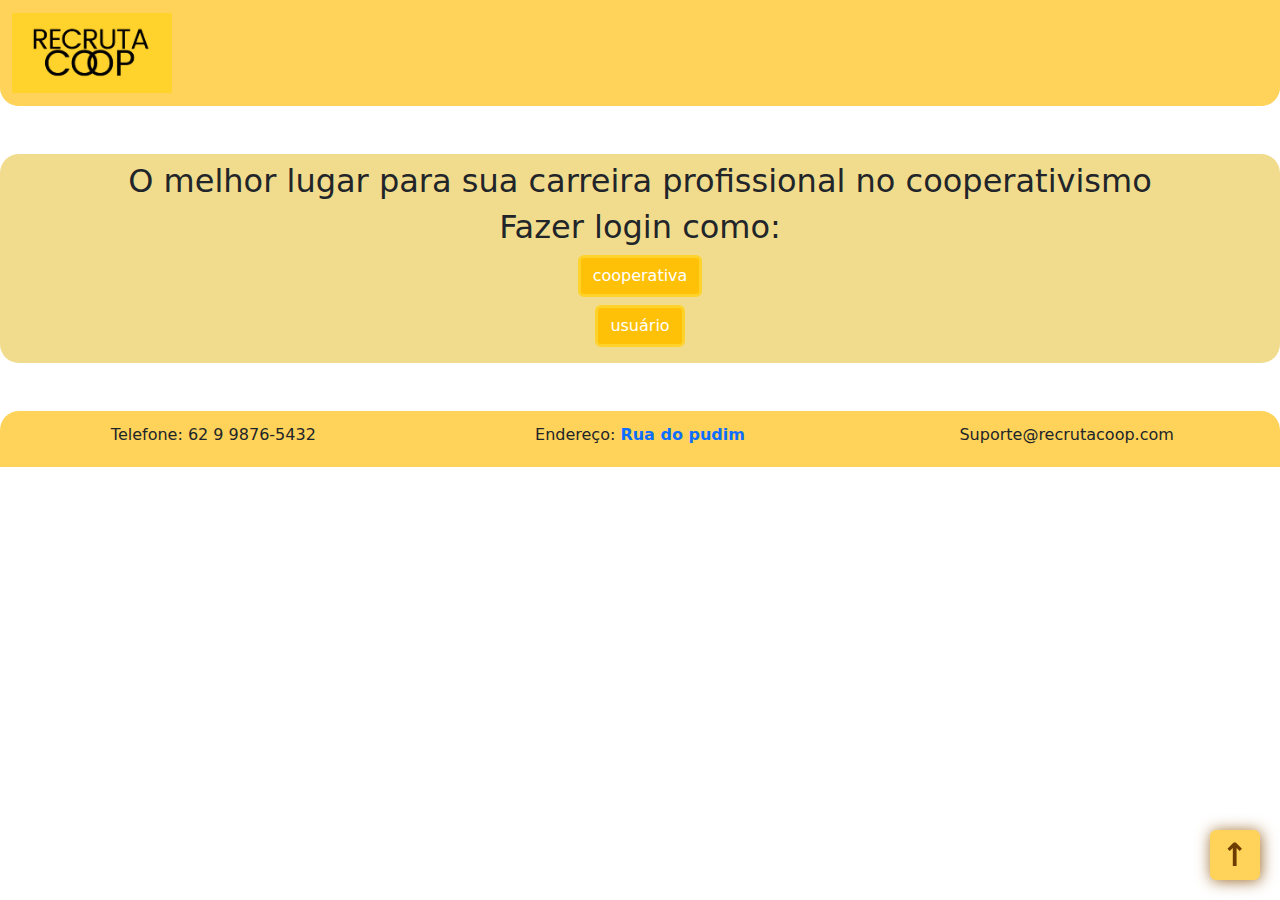
<file: pages/login.html>
<!DOCTYPE html>
<html lang="en">

<head>
    <meta charset="UTF-8">
    <meta name="viewport" content="width=device-width, initial-scale=1.0">
    <title>Recruta Coop Login</title>
    <link rel="stylesheet" href="../css/bootstrap.min.css" />
    <link rel="stylesheet" href="../css/style.css">
    <script src="../js/bootstrap.bundle.min.js"></script>

</head>

<body>
    <header style="border-radius: 0 0 19px 19px!important; background: #f1dc8d;">
        <nav class="navbar" style="background-color: #ffd359 !important; border-radius: 0 0 19px 19px!important;">
            <div class="container-fluid">
                <a class="navbar-brand" href="../index.html"><img src="../img/recrutacooplogomenurecortada2.png" alt=""
                        width="160"></a>
            </div>
        </nav>
    </header>
    <main class=" align-items-center" style="background: #f1dc8d; border-radius: 19px 19px 19px 19px!important;">
        <div class="row text-center mx-5 my-5">
            <div class="col-12 text-center my-2 ">
                <h2> O melhor lugar para sua
                    carreira profissional no cooperativismo</h2>
                <h2>Fazer login como:</h2>
                <button class="btn bg-warning login-cooperativa" type="button" data-bs-toggle="modal"
                    data-bs-target="#logincoopmodal">cooperativa</button>
            </div>
            <div class="col-12 mb-3">
                <button class="btn bg-warning login-usuario" type="button" data-bs-toggle="modal"
                    data-bs-target="#loginusuario">usuário</button>
            </div>
        </div>
    </main>
    <modais>
        <div class="modal fade" id="logincoopmodal" tabindex="-1" aria-labelledby="logincoopmodalLabel"
            aria-hidden="true">
            <div class="modal-dialog modal-fullscreen-down">
                <div class="modal-content" style="background: #f1dc8d">
                    <div class="modal-header bg-warning" style=" border-radius: 10px 10px 19px 19px ;">
                        <h3 class="modal-title" id="logincoopmodalLabel">Entrar</h3>
                        <button type="button" class="btn-close" data-bs-dismiss="modal" aria-label="Close"></button>
                    </div>
                    <div class="modal-body text-center container " style="background: #f1dc8d">
                        <h2>Login Cooperativa</h2>
                        <form action="" style=" padding: 8px 0 0 0; "
                            class=" d-flex justify-content-center align-items-center">
                            <input type="email" placeholder="email" class="form-control  "
                                style="max-width: 65%; text-align: center;align-items: center;">
                        </form>
                        <form action="" style=" padding: 8px 0 0 0; "
                            class="d-flex justify-content-center align-items-center">
                            <input type="password" placeholder="senha" class="form-control  "
                                style="max-width: 65%; text-align: center;align-items: center;">
                        </form>
                    </div>
                    <div class="modal-footer bg-warning" style=" border-radius: 19px 19px 15px 15px ;">
                        
                        <button type=" button" class="btn m-1 btn-danger col-4" data-bs-dismiss="modal">voltar</button>
                        <div class="col-3"></div>
                        <button type="button" class="btn tiralink m-1 btn-success col-4"><a href="../index.html" class="tiralink">Entrar</a></button>
                        
                    </div>
                </div>
            </div>
        </div>

        <div class="modal fade" id="loginusuario" tabindex="-1" aria-labelledby="logincoopmodalLabel"
            aria-hidden="true">
            <div class="modal-dialog modal-fullscreen-down">
                <div class="modal-content" style="background: #f1dc8d">
                    <div class="modal-header bg-warning" style=" border-radius: 0 0 19px 19px ;">
                        <h3 class="modal-title" id="logincoopmodalLabel">Entrar</h3>
                        <button type="button" class="btn-close" data-bs-dismiss="modal" aria-label="Close"></button>
                    </div>
                    <div class="modal-body text-center container " style="background: #f1dc8d">
                        <h2>Login Usuário</h2>
                        <form action="" style=" padding: 8px 0 0 0; "
                            class=" d-flex justify-content-center align-items-center">
                            <input type="email" placeholder="email" class="form-control  "
                                style="max-width: 65%; text-align: center;align-items: center;">
                        </form>
                        <form action="" style=" padding: 8px 0 0 0; "
                            class="d-flex justify-content-center align-items-center">
                            <input type="password" placeholder="senha" class="form-control  "
                                style="max-width: 65%; text-align: center;align-items: center;">
                        </form>
                    </div>
                    <div class=" modal-footer bg-warning" style=" border-radius: 19px 19px 0 0 ;">
                        
                        <button type=" button" class="btn m-1 btn-danger col-4" data-bs-dismiss="modal">voltar</button>
                        <div class="col-3"></div>
                        <button type="button" class="btn tiralink m-1 btn-success col-4"><a href="../index.html" class="tiralink">Entrar</a></button>
                        
                    </div>
                </div>
            </div>
        </div>
    </modais>

    <footer style="background-color: #ffd359; margin: 5px 0; padding: 5px 0;border-radius: 19px 19px 0 0;">
        <div class="row" style="margin-right: 0!important;margin-left: 0!important;">
            <!-- parte de cima
            <div class="col-md-12 col-sm-6" style="text-align: center; align-items: center">
                <div class="row">
                    <h6 class="col-md-4 col-sm-12">
                        Cursos:
                        <a href="https://www.goiascooperativo.coop.br/" style="text-decoration: none">Capacitacoop</a>
                    </h6>
                    <h6 class="btn col-md-4 col-sm-12"> Empresas Parceiras </h6>
                    <h6 class="btn col-md-4 col-sm-12"><a href="#" style=" text-decoration: none">Contatos</a></h6>
                </div>
            </div> -->
            <!-- parte de baixos -->
            <div class="col-md-12 col-sm-12" style="text-align: center; align-items: center">
                <div class="row">
                    <h6 class="btn col-md-4 col-sm-12">Telefone: 62 9 9876-5432</h6>
                    <h6 class="btn col-md-4 col-sm-12">Endereço: <a href="#" style=" text-decoration: none"><b>Rua do
                                pudim</b></a>
                    </h6>
                    <h6 class="btn col-md-4 col-sm-12">Suporte@recrutacoop.com</h6>
                </div>
            </div>
        </div>

    </footer>
    <!-- seta subir -->
    <a id="subirbtn" class="btn" href="#"></a>
</body>

</html>
</file>
<file: css/style.css>
#subirbtn {
    display: flex;
    justify-content: center;
    align-items: center;
    position: fixed;
    bottom: 20px;
    right: 20px;
    width: 50px;
    height: 50px;
    background-color: #ffd359;
    text-decoration: none;
    box-shadow: 1px 1px 15px #9c6a2b;
}

#subirbtn::after {
    content: "↑";
    font-size: 32px;
    font-weight: bold;
    color: #6d3c00;
    transition: margin-top 250ms;
}

#subirbtn:hover::after {
    margin-top: -8px;
}

.login-cooperativa {
    --bs-btn-color: #fff;
    --bs-btn-bg: #0d6efd;
    --bs-btn-border-color: #FFD22C;
    --bs-btn-border-width: 3px;
    --bs-btn-hover-color: #fff;
    --bs-btn-hover-bg: #0b5ed7;
    --bs-btn-hover-border-color: #FFD22C;
    --bs-btn-focus-shadow-rgb: 49, 132, 253;
    --bs-btn-active-color: #fff;
    --bs-btn-active-bg: #0a4db1;
    --bs-btn-active-border-color: #FFD22C;
    --bs-btn-active-shadow: inset 0 5px 8px rgba(0, 0, 0, 0.125);
    --bs-btn-disabled-color: #fff;
    --bs-btn-disabled-bg: #0d6efd;
    --bs-btn-disabled-border-color: ##FFD22C;
}

.login-usuario {
    --bs-btn-color: #fff;
    --bs-btn-bg: #0d6efd;
    --bs-btn-border-color: #FFD22C;
    --bs-btn-border-width: 3px;
    --bs-btn-hover-color: #fff;
    --bs-btn-hover-bg: #0b5ed7;
    --bs-btn-hover-border-color: #FFD22C;
    --bs-btn-focus-shadow-rgb: 49, 132, 253;
    --bs-btn-active-color: #fff;
    --bs-btn-active-bg: #0a58ca;
    --bs-btn-active-border-color: #FFD22C;
    --bs-btn-active-shadow: inset 0 3px 5px rgba(0, 0, 0, 0.125);
    --bs-btn-disabled-color: #fff;
    --bs-btn-disabled-bg: #0d6efd;
    --bs-btn-disabled-border-color: #FFD22C;
}

.tiralink {
    text-decoration: none;
    list-style: none;
    color: #fff;
}
</file>
